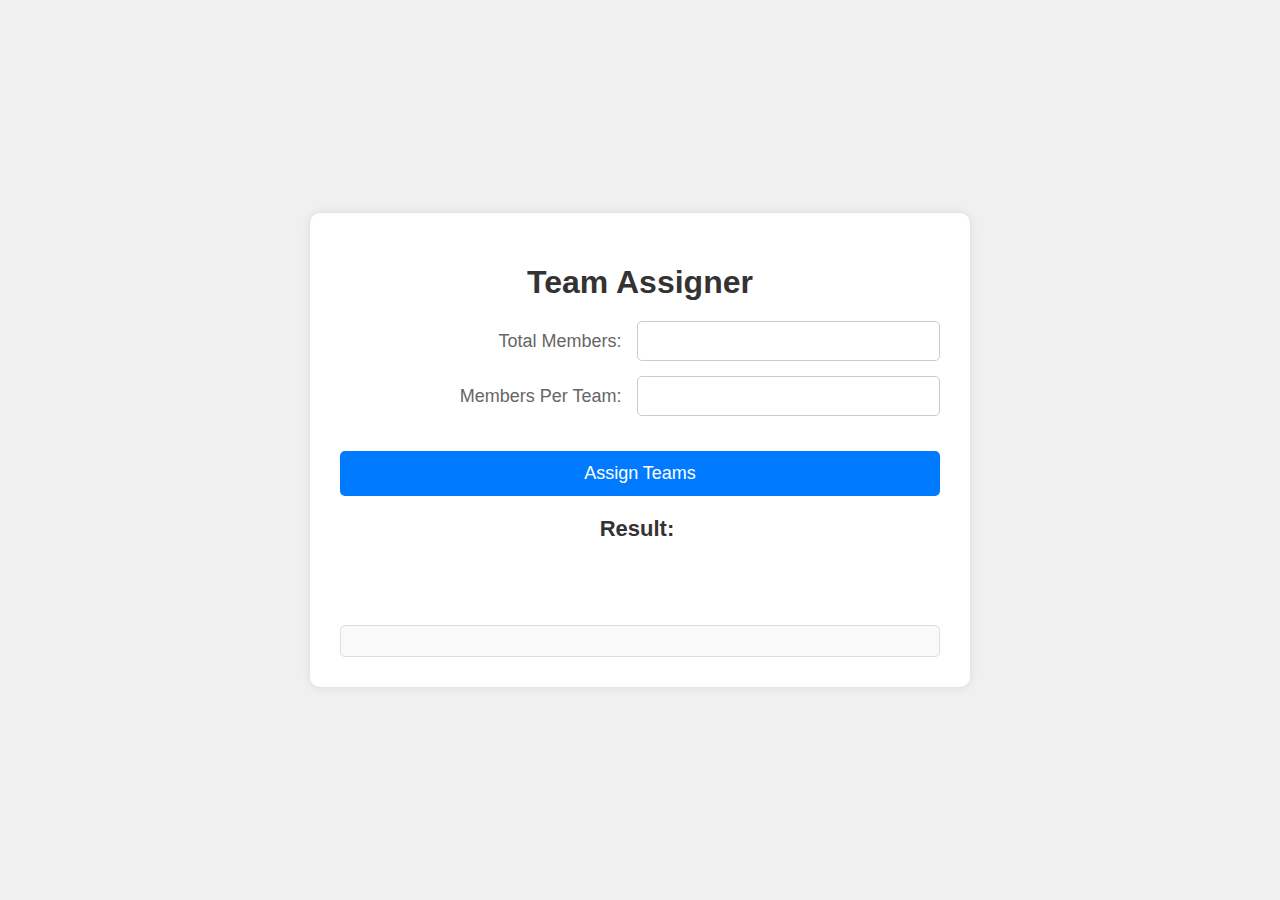
<file: index.html>
<!DOCTYPE html>
<html lang="en">
<head>
    <meta charset="UTF-8">
    <meta http-equiv="X-UA-Compatible" content="IE=edge">
    <meta name="viewport" content="width=device-width, initial-scale=1.0">
    <link rel="stylesheet" href="style.css">
    <title>Team Assigner</title>
</head>
<body>
    <div class="container">
        <h1 class="title">Team Assigner</h1>
        <div class="input-container">
            <label for="total">Total Members:</label>
            <input type="number" id="total" class="input-field" required>
            <label for="mpt">Members Per Team:</label>
            <input type="number" id="mpt" class="input-field">
            <button type="button" class="assign-btn" id="btn">Assign Teams</button>
        </div>
        <div class="output-container">
            <h2 class="result-title">Result:&nbsp;</h2>
            <button type="button" style="visibility: hidden;" class="reset-btn" id="resetButton">Reset</button>
            <button type="button" style="visibility: hidden;" class="download-btn" id="downloadButton">Download CSV</button>
            <div class="team-output" id="output">
            </div>
        </div>
    </div>
    <script src="script.js"></script>
</body>
</html>
</file>
<file: style.css>
body {
    margin: 0;
    padding: 0;
    box-sizing: border-box;
    font-family: 'Arial', sans-serif;
    display: flex;
    justify-content: center;
    align-items: center;
    min-height: 100vh;
    background-color: #f0f0f0;
    flex-direction: column;
}

.container {
    width: 90%;
    max-width: 600px;
    padding: 30px;
    background-color: #fff;
    border-radius: 10px;
    box-shadow: 0 0 10px rgba(0, 0, 0, 0.1);
}

.title {
    text-align: center;
    font-size: 32px;
    margin-bottom: 20px;
    color: #333;
}

.input-container {
    display: flex;
    flex-wrap: wrap;
    gap: 15px;
    align-items: center;
    justify-content: center;
}

.input-container label {
    flex: 1 1 45%;
    font-size: 18px;
    text-align: right;
    color: #666;
}

.input-field {
    flex: 1 1 45%;
    padding: 10px;
    border: 1px solid #ccc;
    border-radius: 5px;
    font-size: 16px;
}

.assign-btn, .reset-btn {
    flex: 1 1 100%;
    margin-top: 20px;
    padding: 12px;
    border: none;
    border-radius: 5px;
    background-color: #007bff;
    color: #fff;
    font-size: 18px;
    cursor: pointer;
    transition: background-color 0.2s ease-in-out;
}

.assign-btn:hover, .reset-btn:hover {
    background-color: #0056b3;
}

.result-title {
    font-size: 22px;
    margin-top: 20px;
    color: #333;
    text-align: center;
}

.team-output {
    background-color: #f9f9f9;
    border: 1px solid #ddd;
    border-radius: 5px;
    padding: 15px;
    text-align: center;
}

.download-btn {
    flex: 1 1 100%;
    margin-top: 10px;
    padding: 12px;
    border: none;
    border-radius: 5px;
    background-color: #28a745;
    color: #fff;
    font-size: 18px;
    cursor: pointer;
    transition: background-color 0.2s ease-in-out;
}

.download-btn:hover {
    background-color: #1e7e34;
}

@media screen and (max-width: 600px) {
    .container {
        width: 95%;
        padding: 20px;
    }
    
    .input-container {
        flex-direction: column;
        align-items: stretch;
    }

    .input-container label, .input-field {
        flex: 1 1 100%;
        text-align: left;
    }
    
    .assign-btn, .reset-btn {
        font-size: 16px;
        padding: 10px;
    }

    .title {
        font-size: 28px;
    }
    
    .result-title {
        font-size: 20px;
    }
}
</file>
